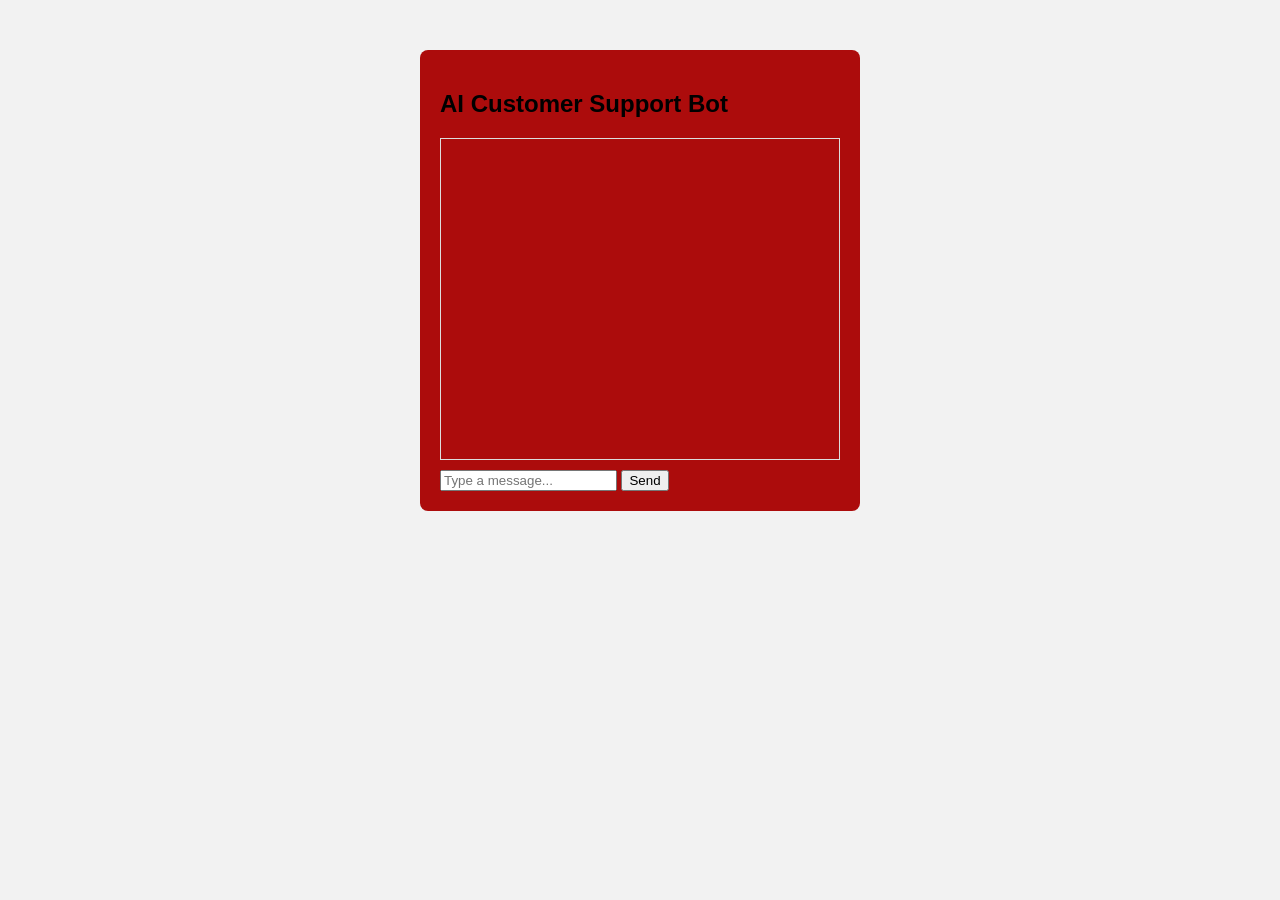
<file: template/index.html>
<!DOCTYPE html>
<html>
<head>
    <title>AI Chatbot</title>
    <link rel="stylesheet" href="/static/style.css">
</head>
<body>
    <div class="chat-container">
        <h2>AI Customer Support Bot</h2>
        <div id="chat-box"></div>
        <input type="text" id="user-input" placeholder="Type a message...">
        <button onclick="sendMessage()">Send</button>
    </div>

<script>
function sendMessage() {
    let input = document.getElementById("user-input");
    let message = input.value;

    fetch("/chat", {
        method: "POST",
        headers: {"Content-Type": "application/json"},
        body: JSON.stringify({message: message})
    })
    .then(response => response.json())
    .then(data => {
        let chatBox = document.getElementById("chat-box");
        chatBox.innerHTML += "<p><b>You:</b> " + message + "</p>";
        chatBox.innerHTML += "<p><b>Bot:</b> " + data.response + "</p>";
        chatBox.scrollTop = chatBox.scrollHeight;
    });

    input.addEventListener("keypress", function(event) {
        if (event.key === "Enter") {
            event.preventDefault();
            sendMessage();
        }
    });
}
</script>
</body>
</html>
</file>
<file: static/style.css>
body {
  font-family: Arial;
  background-color: #f2f2f2;
}

.chat-container {
  width: 400px;
  margin: 50px auto;
  background: #ac0c0c;
  padding: 20px;
  border-radius: 8px;
}

#chat-box {
  height: 300px;
  overflow-y: auto;
  border: 1px solid #ddd;
  margin-bottom: 10px;
  padding: 10px;
  display: flex;
  flex-direction: column;
}

#chat-box p {
  margin: 5px 0;
}
</file>
